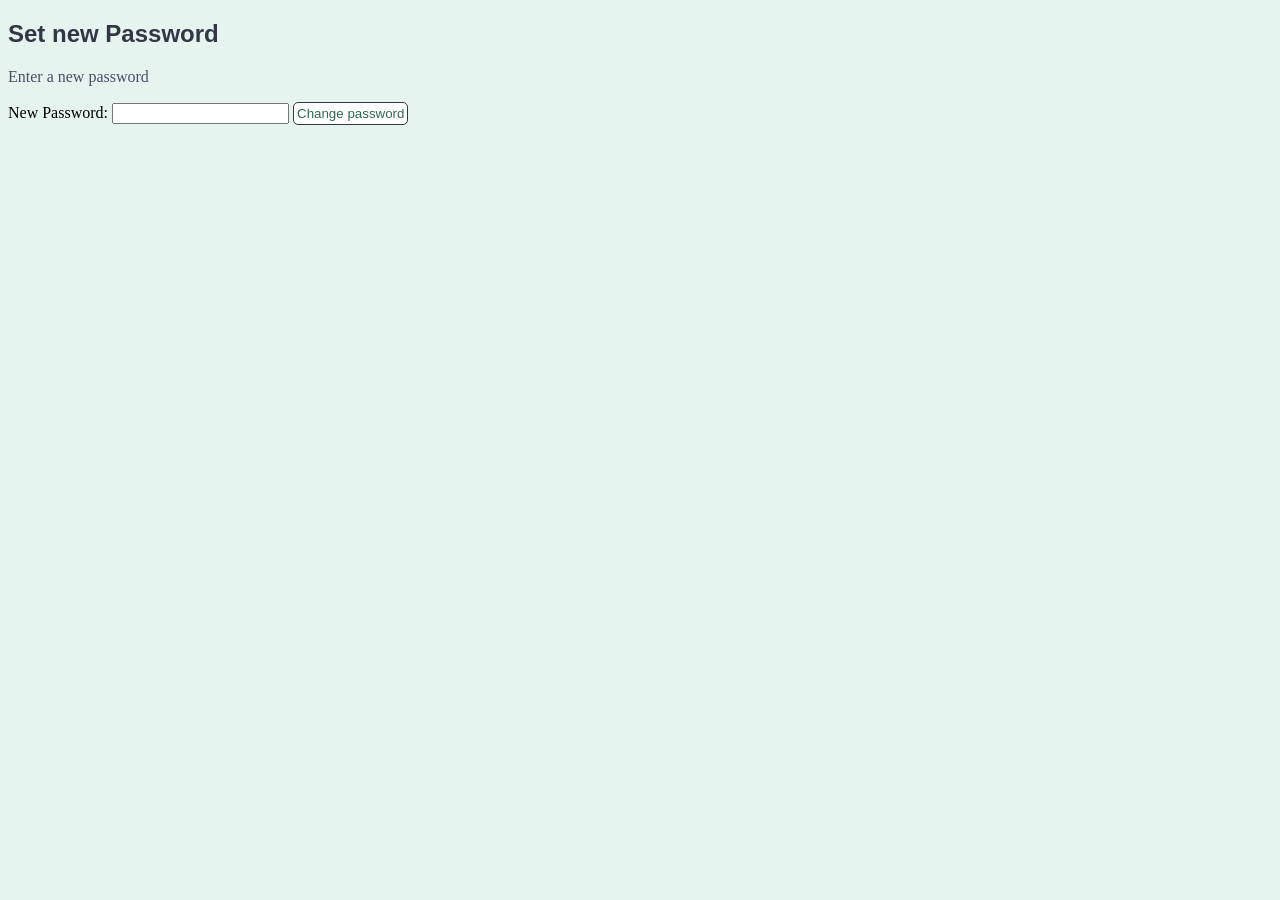
<file: src/main/resources/templates/reset.html>
<!DOCTYPE html>
<html lang="en">
<head>
    <meta charset="UTF-8">
    <meta name="viewport" content="width=device-width, initial-scale=1.0">
    <title>Document</title>
</head>
<body style="background-color: #94d2bd3a;">
    <div>
        <h2 style="color: #333645; font-family:'Franklin Gothic Medium', 'Arial Narrow', Arial, sans-serif;">Set new Password</h2>
        <p style="color:#4a4e69;">Enter a new password</p>
        <form  method="post" action="#" data-th-action="@{/resetpassword}" data-th-object="${reset}"
        >
            <div >
                <label for="password">New Password:</label>
                <input type="password" id="password" name="password" data-th-field="*{password}">
                <span 
                class="error"
                data-th-if="${#fields.hasErrors('password')}"
                data-th-errors="*{password}"
            ></span>
                <input type="hidden" name="token" value="${reset.token}"  data-th-field="*{token}">
                <button  style="color: #2d6a4f; background-color: white; border-radius: 5px; border: 1px #333645 solid; padding: 3px; " type="submit" >Change password</button>
            </div>
        </form>
    </div>
</body>
</html>
</file>
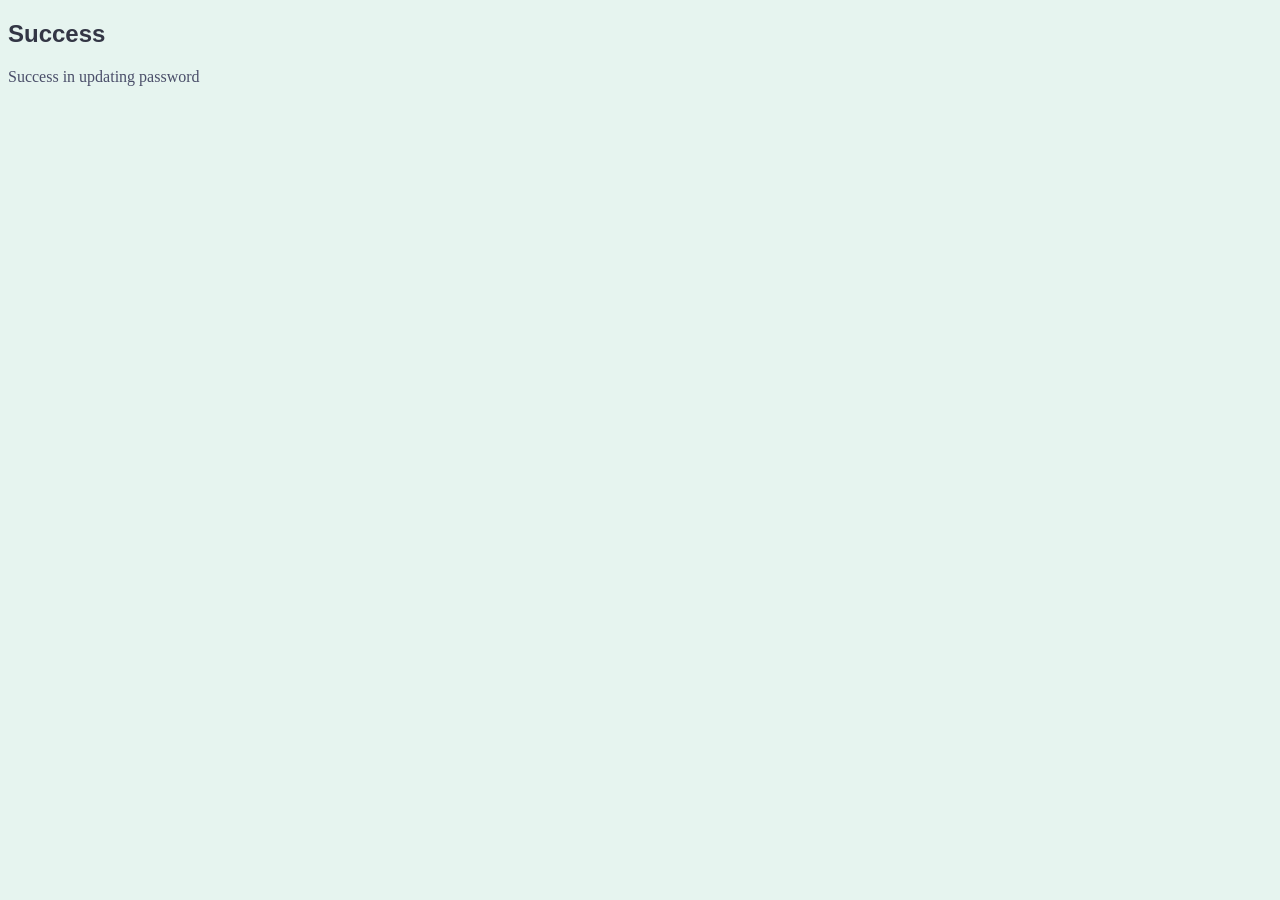
<file: src/main/resources/templates/success.html>
<!DOCTYPE html>
<html lang="en">
<head>
    <meta charset="UTF-8">
    <meta name="viewport" content="width=device-width, initial-scale=1.0">
    <title>Document</title>
</head>
<body style="background-color: #94d2bd3a;">
    <h2 style="color: #333645; font-family:'Franklin Gothic Medium', 'Arial Narrow', Arial, sans-serif;">Success</h2>
    <p style="color:#4a4e69;">Success in updating password</p>
</body>
</html>
</file>
